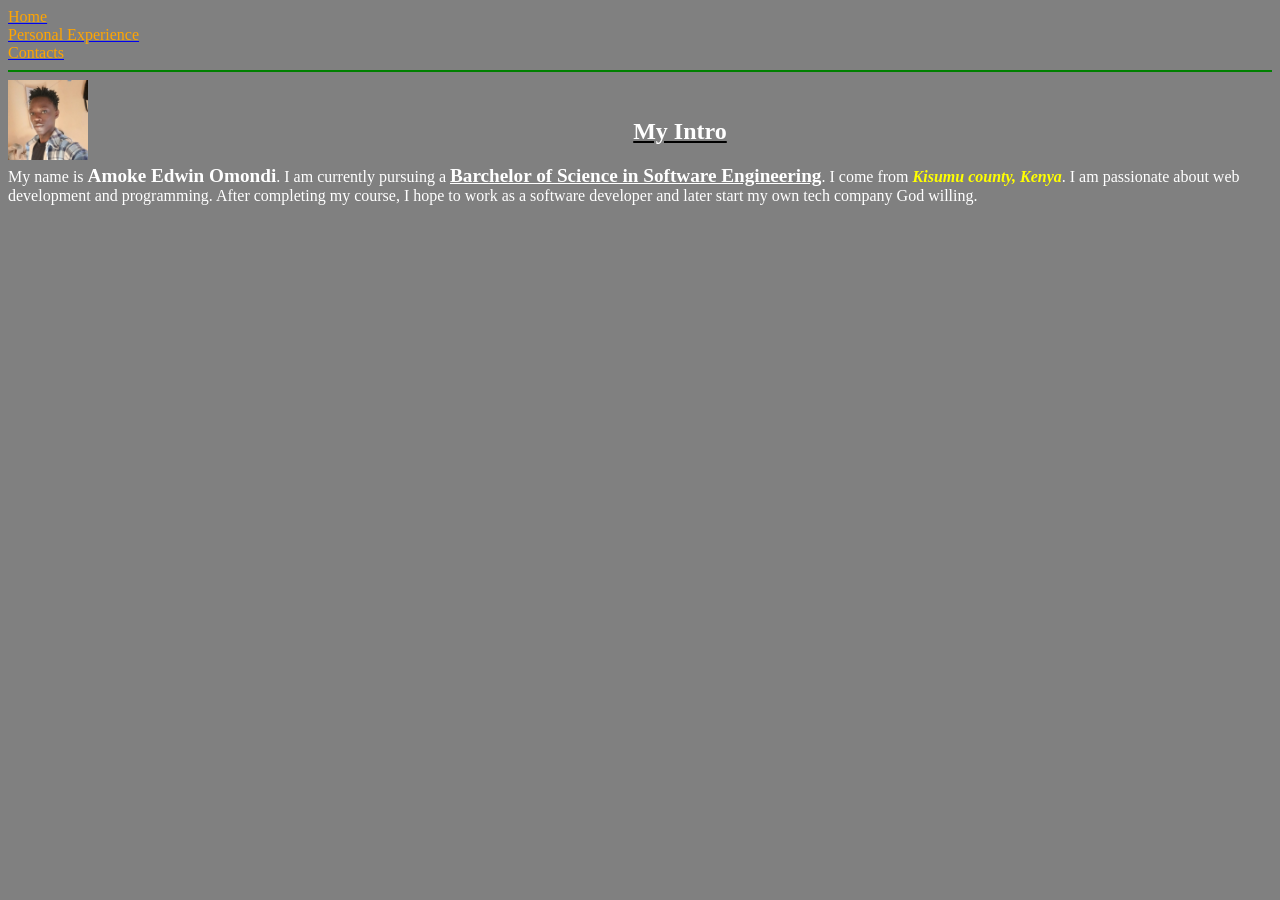
<file: cv/index.html>
<!doctype html>
<html>
  <head>
    <title>Home</title>
  </head>
  <body bgcolor="grey">
    <!-- Navigation Menu -->

    <a href="index.html"><font color="orange">Home</font></a>
    <br /><a href="experience.html"
      ><font color="orange">Personal Experience</font></a
    >
    <br /><a href="contacts.html"><font color="orange">Contacts</font></a>

    <hr color="green" />

    <!-- Photo on top left -->
    <div>
      <img
        src="edu.jpeg"
        alt="My Photo"
        heigt="80px"
        width="80px"
        align="left"
      />
    </div>
    <br />

    <h2 align="center">
      <u><font font color="white">My Intro </font></u>
    </h2>
    <p font font-size="5">
      <font color="white">
        My name is <big><b>Amoke Edwin Omondi</b></big
        >. I am currently pursuing a
        <b
          ><big><u>Barchelor of Science in Software Engineering</u></big></b
        >. I come from
        <b
          ><i
            ><font font-size="4" font color="yellow"
              >Kisumu county, Kenya</font
            ></i
          ></b
        >. I am passionate about web development and programming. After
        completing my course, I hope to work as a software developer and later
        start my own tech company God willing.
      </font>
    </p>
  </body>
</html>
</file>
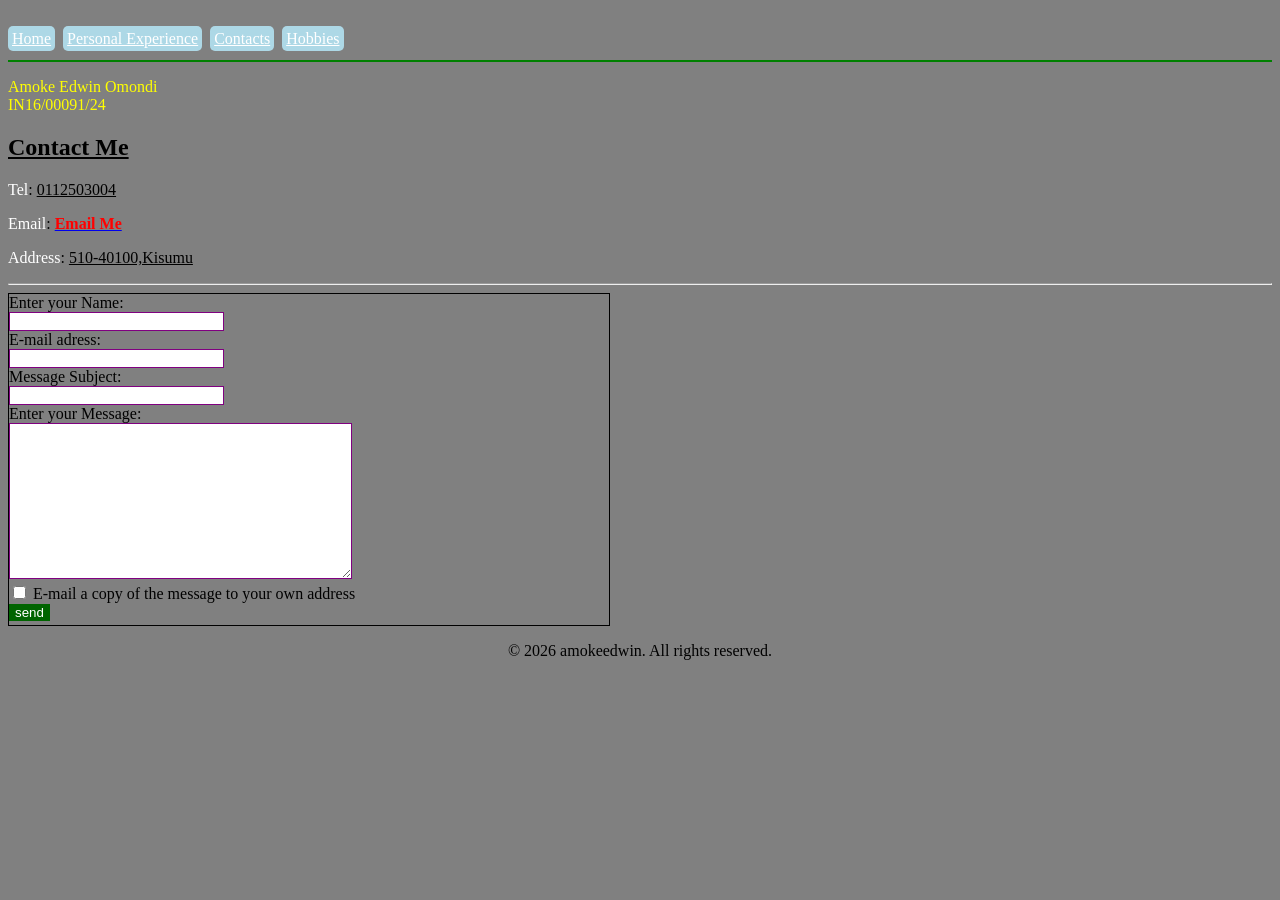
<file: contacts.html>
<!doctype html>
<html>
  <head>
    <title>Contacts</title>
	    <link rel="stylesheet" href="styles.css" />

  </head> 
   <body>
     <!-- Navigation -->
		<div class="navbar">
			<a href="index.html">Home</a>
			<a href="experience.html">Personal Experience</a>
			<a href="contacts.html">Contacts</a>
			<a href="hobbies.html">Hobbies</a>
		</div>
        <div class="content">  
	<div>
		<hr color="green" />
		<p class="p1">
		Amoke Edwin Omondi<br>
		IN16/00091/24
		</p>
	<!--contacts details--!>

    <h2><u>Contact Me</u></h2>
      <p><span style="color:white;">Tel</span>: <u><span>0112503004</span></u></p> 
      <p>
       <span style="color:white;"> Email</span>:
        <a href="mailto:edwinamoke226@gmail.com"
          ><b><font font color="red">Email Me</font></b></a
        >
      </p>
      <p><span style="color:white;">Address</span>: <u><span>510-40100,Kisumu</span></u></p>
    <hr />
	<!--form--!>
	<div style=" border: 1px;border-style: solid; width:600px;padding-bottom:4px;">
	<form>
	Enter your Name:<br>
	<input type="text" size="25" style=" border: 1px;border-color: purple;border-style: solid;"><br>
	E-mail adress:<br>
	<input type="text" size="25" style=" border: 1px;border-color: purple;border-style: solid;"><br>
	Message Subject:<br>
	<input type="text" size="25" style=" border: 1px;border-color: purple;border-style: solid;"><br>
	Enter your Message:<br>
	
  
    <textarea type="text" rows="10" cols="40" style=" border: 1px;border-color: purple;border-style: solid;"></textarea><br>
	<input type="checkbox" > E-mail a copy of the message to your own address<br>
	<button type="submit" style=" background-color:darkgreen; color:white; border-style:solid; border:none;bottom-margin:3px; ">send</button>
	</form>
	</div>
	</div> 
</div>	
 </body>
 <footer>
       <p>© 2026 amokeedwin. All rights reserved.</p>
    </footer>
</html>
</file>
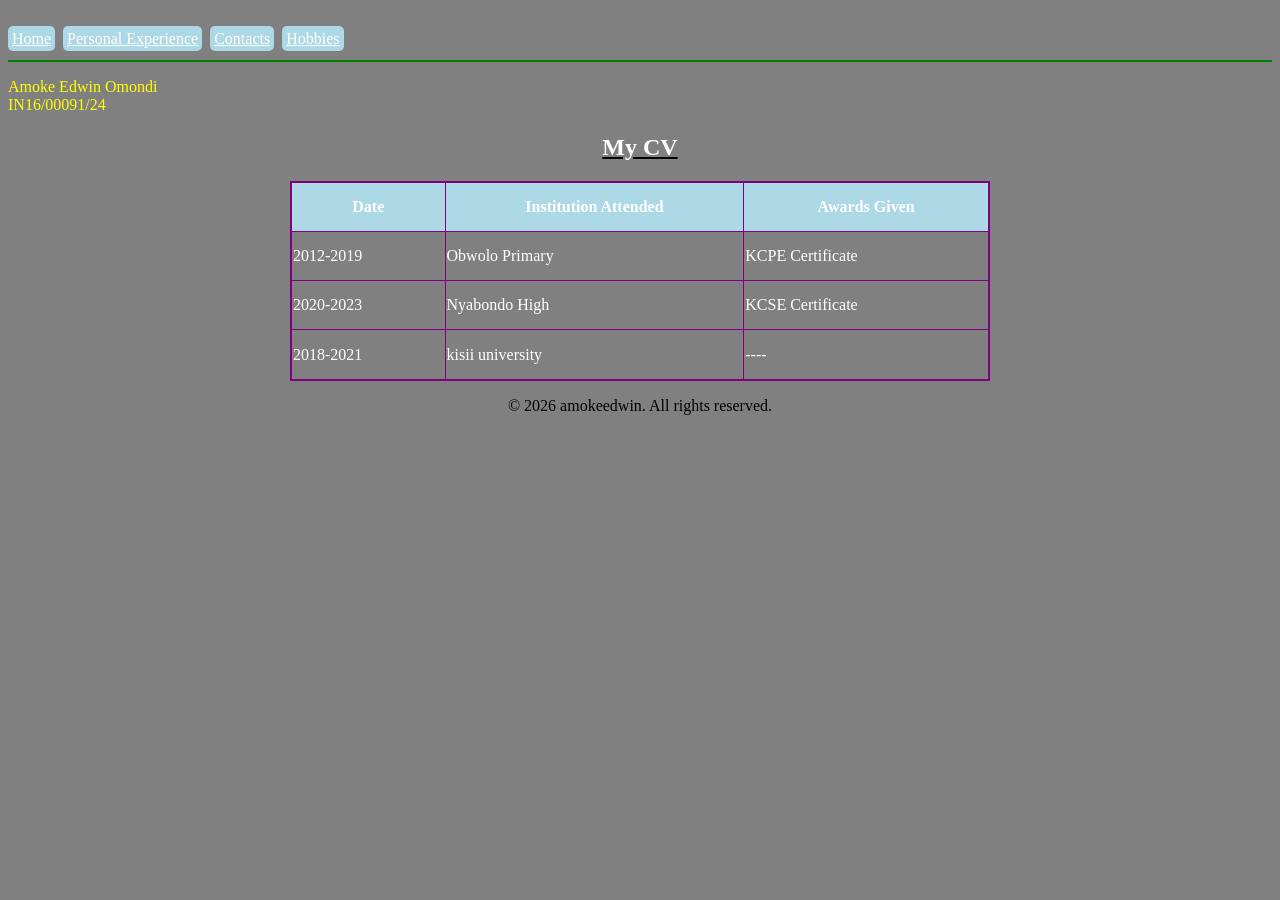
<file: experience.html>
<!DOCTYPE html>
<html>
<head>
    <title>Personal Experience</title>
	    <link rel="stylesheet" href="styles.css" />

</head>
<body>
 <!-- Navigation -->
		<div class="navbar">
			<a href="index.html">Home</a>
			<a href="experience.html">Personal Experience</a>
			<a href="contacts.html">Contacts</a>
			<a href="hobbies.html">Hobbies</a>
		</div>
    
    <div class="content">  
<hr color="green">
	<p class="p1">
		Amoke Edwin Omondi<br>
		IN16/00091/24
		</p>

    <h2 align="center"><u><font font color="white">My CV </font></u></h2>
	<font font color="white" font-size="5">
    <table font color="white" border="2px" bordercolor="purple" border-style="solid" font-size="5" align="center" style="border-collapse: collapse; width:700px; height: 200px;">
       
		<tr bgcolor="lightblue">
            <th>Date</th>
            <th>Institution Attended</th>
            <th>Awards Given</th>
        </tr color=white>
		<tr>
			<td font color="white">2012-2019</td>
			<td>Obwolo Primary</td>
			<td>KCPE Certificate</td>			
		</tr>
        <tr>
            <td>2020-2023</td>
            <td>Nyabondo High</td>
            <td>KCSE Certificate</td>
        </tr>
        <tr>
            <td>2018-2021</td>
            <td>kisii university</td>
            <td>----</td>
        </tr>
		
    </table>
	</font>
	</div>
</body>
<footer>
       <p>© 2026 amokeedwin. All rights reserved.</p>
    </footer>

</html>
</file>
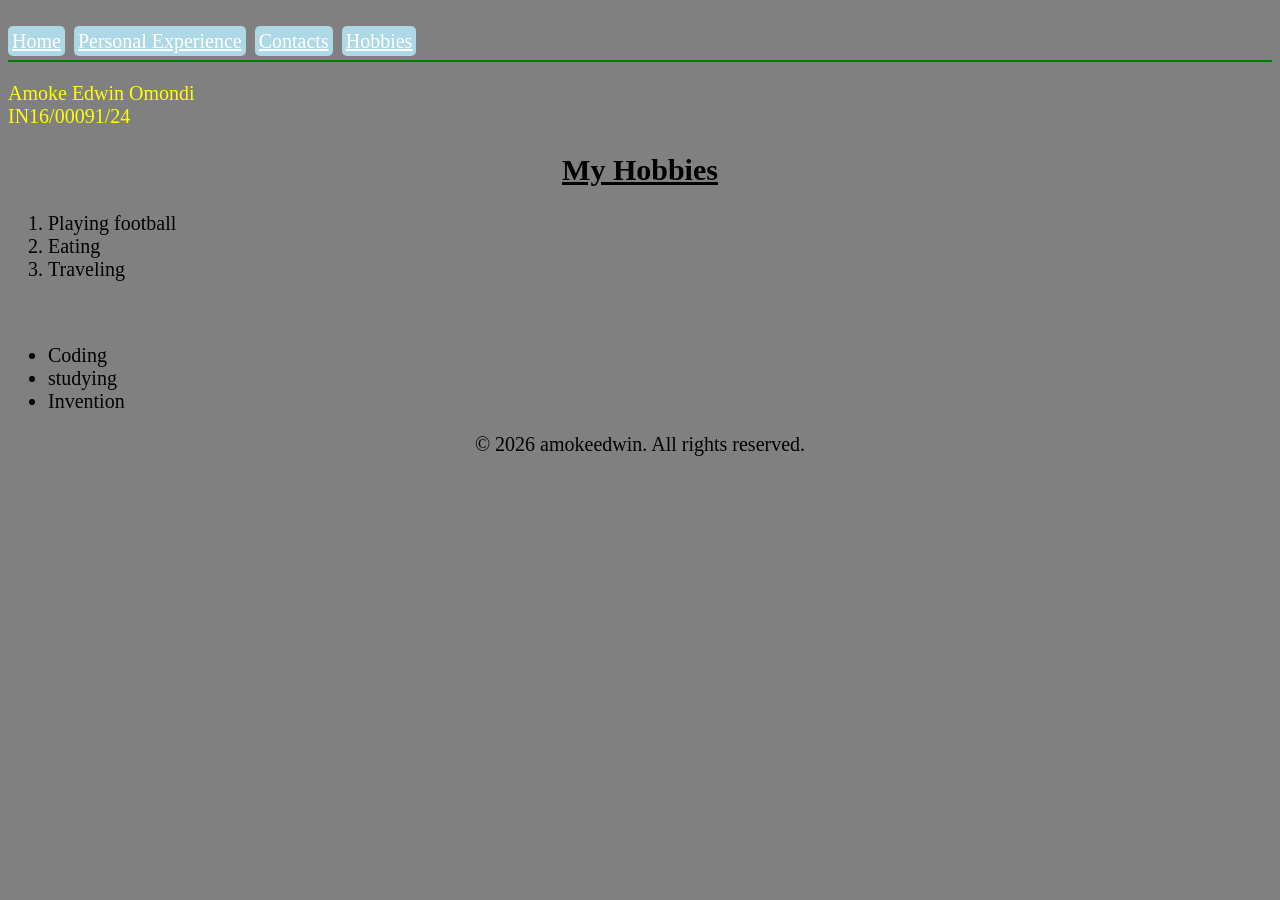
<file: hobbies.html>
<Doctype!>
<html>
	<head> 
		<title> Hobbies</title>
		    <link rel="stylesheet" href="styles.css" />

	</head>	
	<body>
	  <!-- Navigation -->
		<div class="navbar">
			<a href="index.html">Home</a>
			<a href="experience.html">Personal Experience</a>
			<a href="contacts.html">Contacts</a>
			<a href="hobbies.html">Hobbies</a>
		</div>
		<div class="content">  

			<hr color="green" />
			<p class="p1">
				Amoke Edwin Omondi<br>
				IN16/00091/24
			</p>
			
			<p>
				<h2 align="center"><u>My Hobbies</u></h2>
				<ol>
					<li>Playing football</li>
					<li>Eating</li>
					<li>Traveling</li>
				</ol><br>
				<ul>
					<li>Coding</li>
					<li>studying</li>
					<li>Invention</li>
				</ul>
				
			</p>
		</div>	
	</body>
<footer>
       <p>© 2026 amokeedwin. All rights reserved.</p>
    </footer>
</html>
</file>
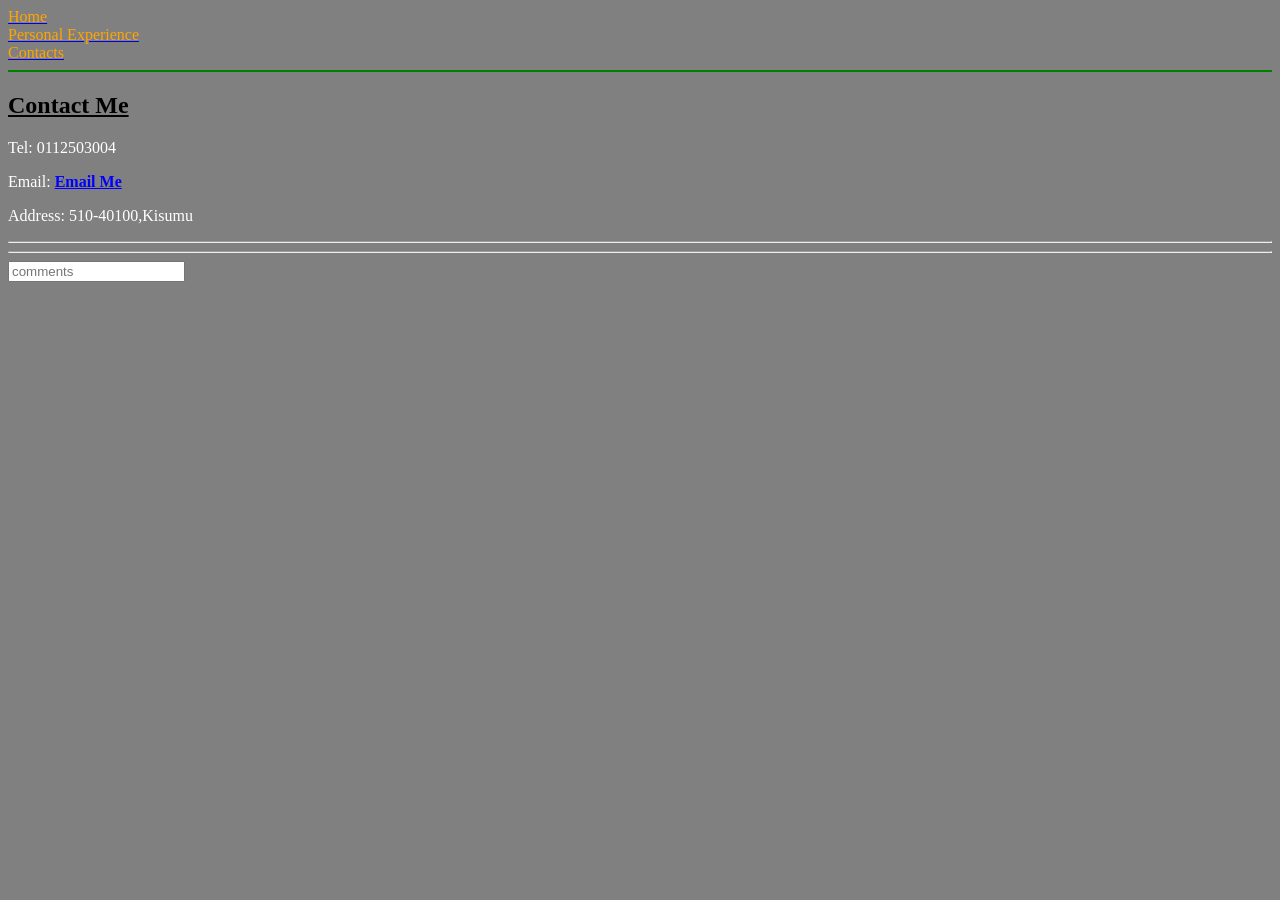
<file: cv/contacts.html>
<!doctype html>
<html>
  <head>
    <title>Contacts</title>
  </head> 
   <body bgcolor="grey">
    
  
    <!-- Navigation -->
    <a href="index.html"><font color="orange">Home</font></a>
    <br /><a href="experience.html"
      ><font color="orange">Personal Experience</font></a
    >
    <br /><a href="contacts.html"><font color="orange">Contacts</font></a>

    <hr color="green" />

    <h2><u>Contact Me</u></h2>
    <font font color="white" font-size="5">
      <p>Tel: 0112503004</p>
      <p>
        Email:
        <a href="mailto:edwinamoke226@gmail.com"
          ><b><font font color="blue">Email Me</font></b></a
        >
      </p>
      <p>Address: 510-40100,Kisumu</p>
    </font>
    <hr />
    <hr />
    <input type="comment" placeholder="comments" height="100px" />
  </body>
</html>
</file>
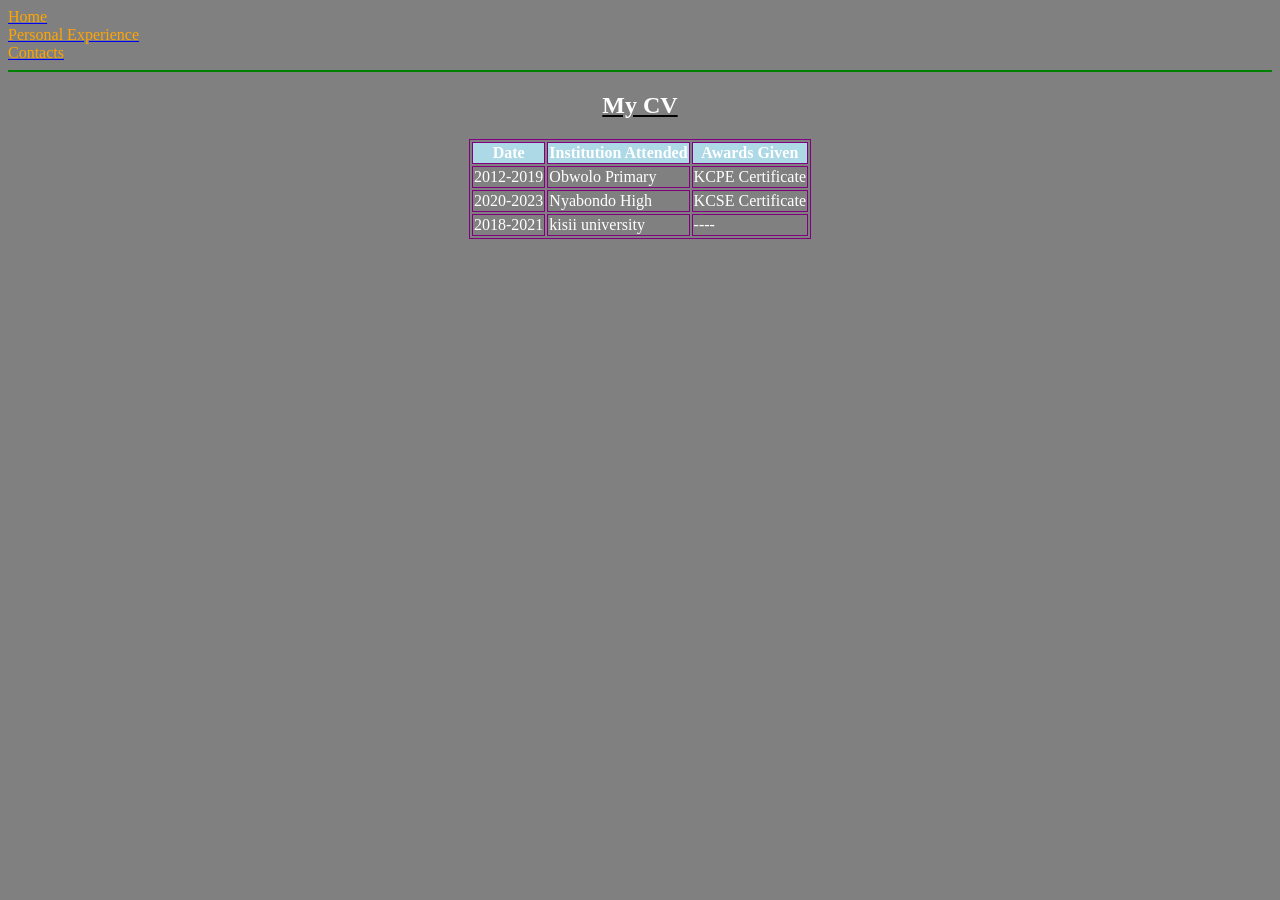
<file: cv/experience.html>
<!DOCTYPE html>
<html>
<head>
    <title>Personal Experience</title>
</head>
<body 
 <body bgcolor="grey">


    <!-- Navigation -->
    <a href="index.html"><font color="orange">Home</font></a>
    <br /><a href="experience.html"><font color="orange">Personal Experience</font></a>
	<br /><a href="contacts.html"><font color="orange">Contacts</font></a>

    <hr color="green">

    <h2 align="center"><u><font font color="white">My CV </font></u></h2>
	<font font color="white" font-size="5">
    <table font color="white" border="1" bordercolor="purple" border-style="solid" font-size=5 align="center">
       
		<tr bgcolor="lightblue">
            <th>Date</th>
            <th>Institution Attended</th>
            <th>Awards Given</th>
        </tr color=white>
		<tr>
			<td font color="white">2012-2019</td>
			<td>Obwolo Primary</td>
			<td>KCPE Certificate</td>			
		</tr>
        <tr>
            <td>2020-2023</td>
            <td>Nyabondo High</td>
            <td>KCSE Certificate</td>
        </tr>
        <tr>
            <td>2018-2021</td>
            <td>kisii university</td>
            <td>----</td>
        </tr>
		
    </table>
	</font>

</body>
</html>
</file>
<file: styles.css>
body {
  background-color: grey;
  font-size: 20;
}
.navbar {
  position: fixed;
  height: 30p;
  align-items: center;
  top: 30px;
  background-color: grey;
  width: 100%;
}
.navbar a {
  color: white;
  background-color: lightblue;
  padding: 4px;
  border-radius: 5px;
  margin-right: 4px;
}
.content {
  margin-top: 60px;
}

.p1 {
  size: 48;
  color: yellow;
}
footer {
  text-align: center;
}
</file>
